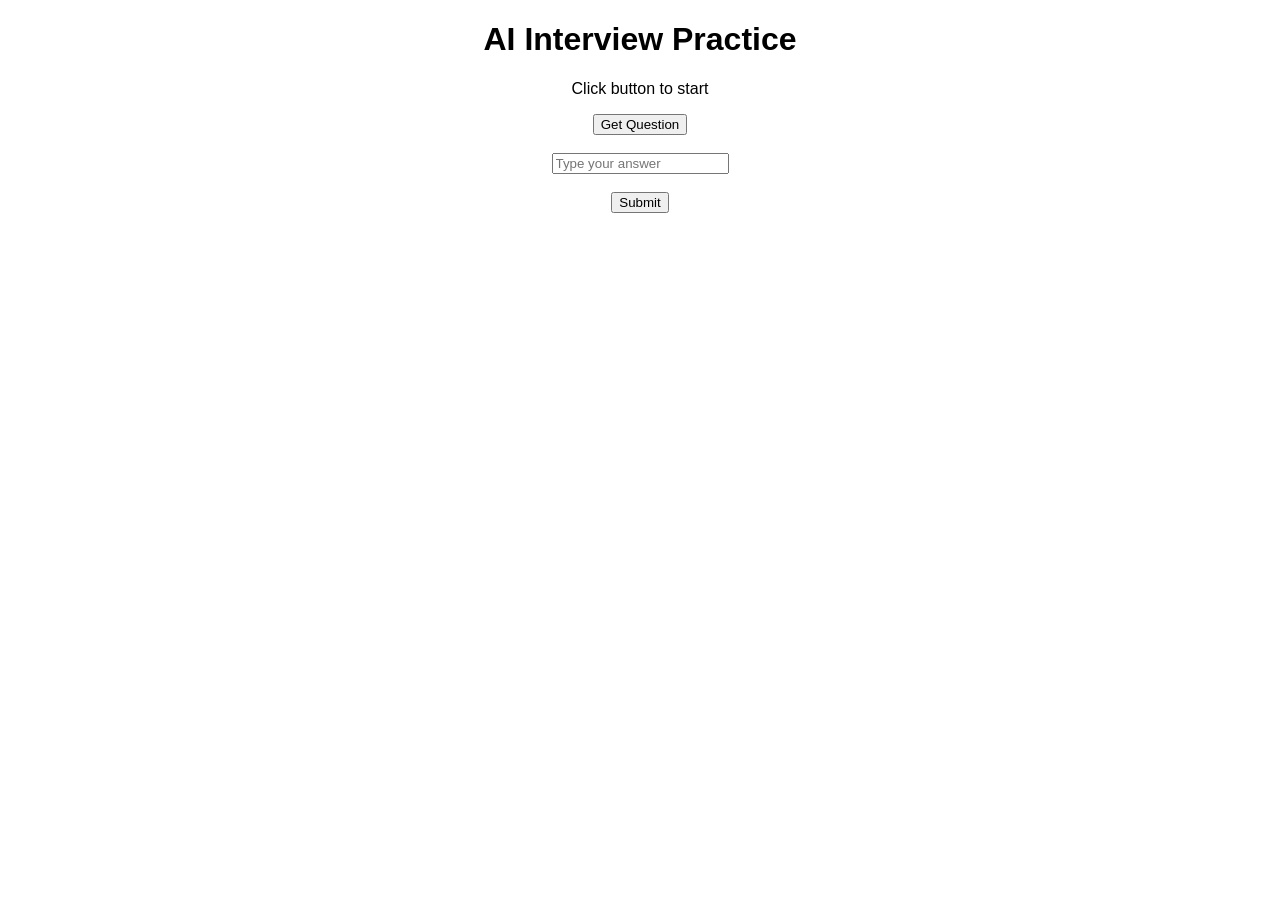
<file: index.html>
<!DOCTYPE html>
<html>
<head>
  <title>Interview Practice App</title>
</head>
<body style="text-align:center; font-family:sans-serif;">

  <h1>AI Interview Practice</h1>
  <p id="question">Click button to start</p>

  <button onclick="getQuestion()">Get Question</button>

  <br><br>

  <input id="answer" placeholder="Type your answer">

  <br><br>

  <button onclick="checkAnswer()">Submit</button>

  <p id="result"></p>

<script>
let questions = [
  "Tell me about yourself?",
  "What are your strengths?",
  "Why should we hire you?"
];

let index = 0;

function getQuestion() {
  document.getElementById("question").innerText = questions[index];
  index = (index + 1) % questions.length;
}

function checkAnswer() {
  let ans = document.getElementById("answer").value;

  if(ans.length < 5){
    document.getElementById("result").innerText = "❌ Too short";
  } else {
    document.getElementById("result").innerText = "✅ Good Answer";
  }
}
</script>

</body>
</html>
</file>
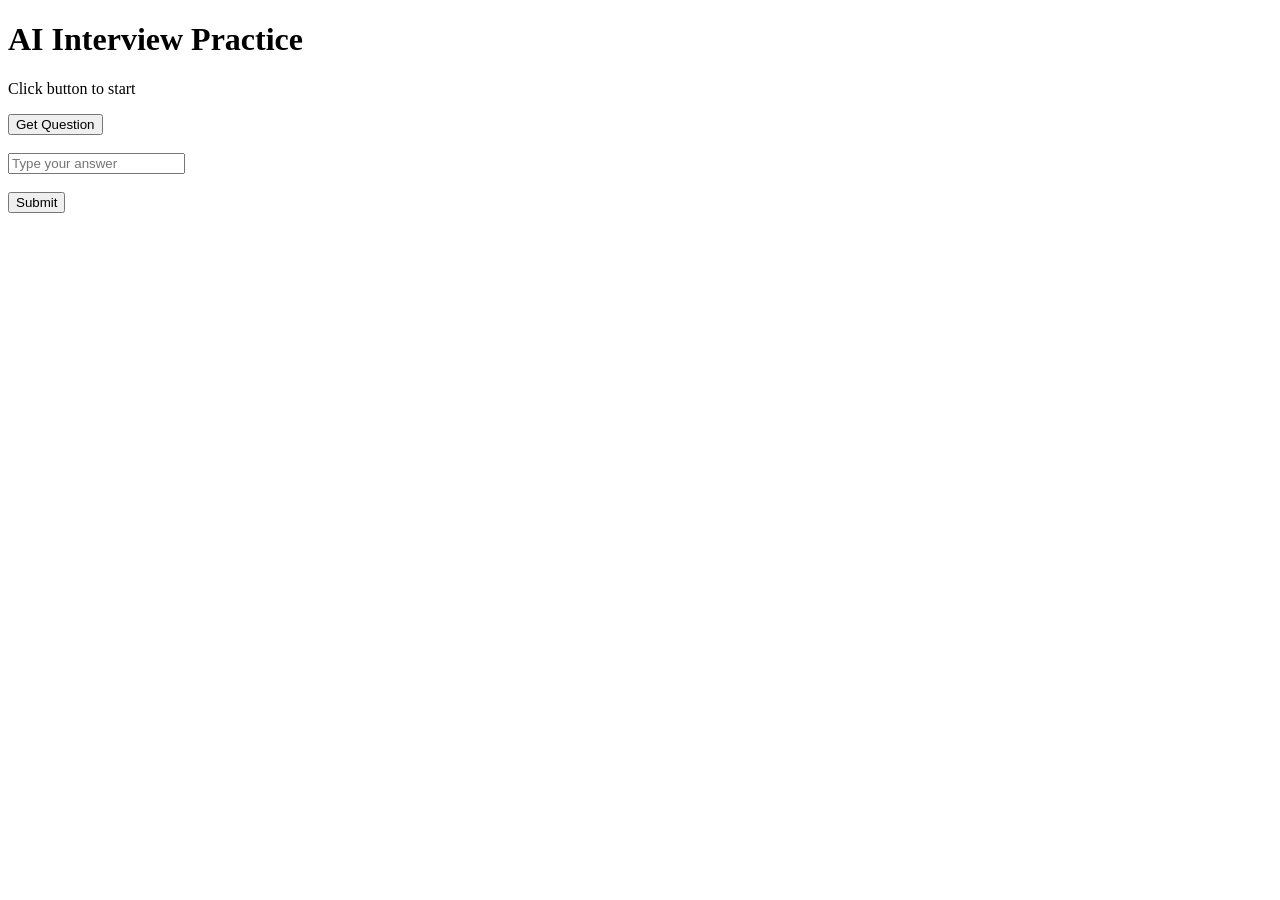
<file: app.html>
<!DOCTYPE html>
<html>
<head>
  <title>Interview Practice App</title>
</head>
<body>

<h1>AI Interview Practice</h1>

<p id="question">Click button to start</p>

<button onclick="getQuestion()">Get Question</button>

<br><br>

<input id="answer" placeholder="Type your answer">

<br><br>

<button onclick="checkAnswer()">Submit</button>

<p id="result"></p>

<script>
let questions = [
  "Tell me about yourself?",
  "What are your strengths?",
  "Why should we hire you?"
];

let index = 0;

function getQuestion() {
  document.getElementById("question").innerText = questions[index];
  index = (index + 1) % questions.length;
}

function checkAnswer() {
  let ans = document.getElementById("answer").value;

  if(ans.length < 5){
    document.getElementById("result").innerText = "❌ Too short";
  } else {
    document.getElementById("result").innerText = "✅ Good Answer";
  }
}
</script>

</body>
</html>
</file>
